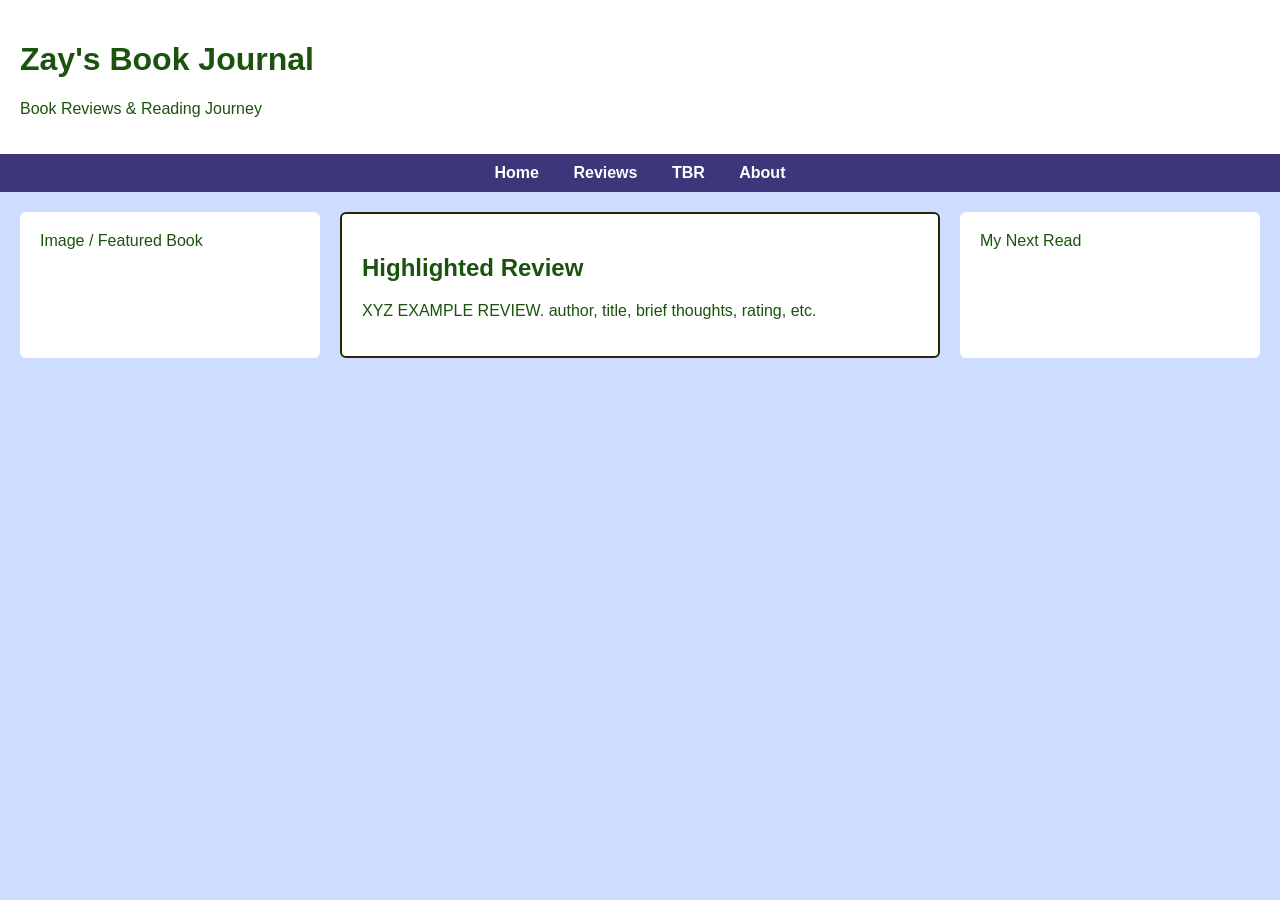
<file: index.html>
<!DOCTYPE html>
<html lang="en">
<head>
  <meta charset="UTF-8">
  <title>Zay's Book Journal</title>
  <link rel="stylesheet" href="styles.css">
</head>
<body>

  <header>
    <div class="logo"></div>
    <div>
      <h1>Zay's Book Journal</h1>
      <p>Book Reviews & Reading Journey</p>
    </div>
  </header>

<nav>
  <a href="index.html">Home</a>
  <a href="reviews.html">Reviews</a>
  <a href="TBR2.html">TBR</a>
  <a href="about.html">About</a>
</nav>

  <main class="container">
    <aside class="card">Image / Featured Book</aside>

    <section class="card highlight">
      <h2>Highlighted Review</h2>
      <p>XYZ EXAMPLE REVIEW.
        author, title, brief thoughts, rating, etc.
      </p>
    </section>

    <aside class="card">My Next Read</aside>
  </main>
</body>
</html>
</file>
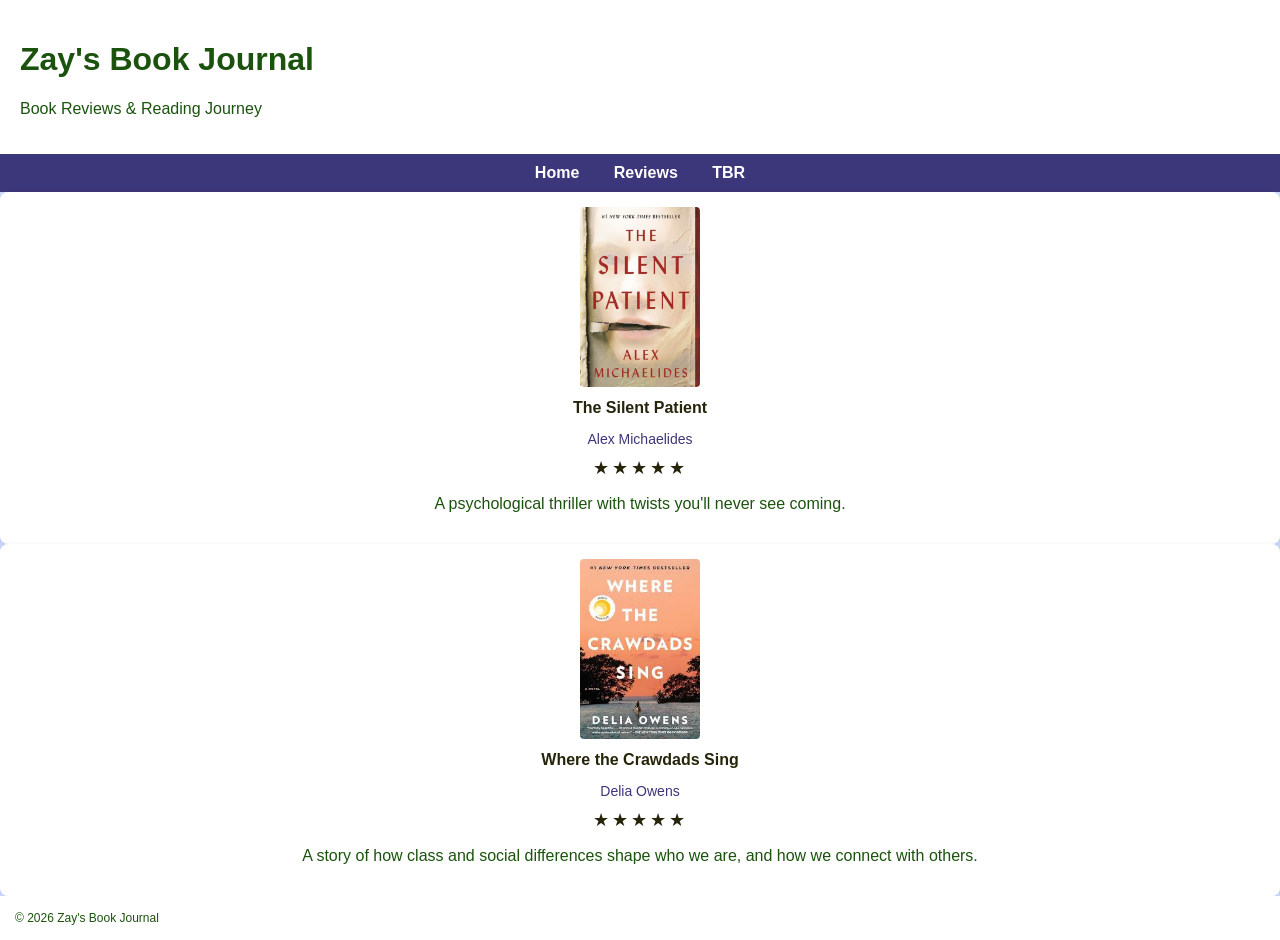
<file: reviews.html>
<!DOCTYPE html>
<html lang="en">
<head>
  <meta charset="UTF-8">
  <title>Zay's Book Journal</title>
  <link rel="stylesheet" href="styles.css">
</head>
<body>

  <header>
    <div class="logo"></div>
    <div>
      <h1>Zay's Book Journal</h1>
      <p>Book Reviews & Reading Journey</p>
    </div>
  </header>

  <nav class="main-nav">
  <a href="index.html">Home</a>
  <a href="reviews.html">Reviews</a>
  <a href="TBR2.html">TBR</a>
</nav>

  <div class="review-card">
    <img src="the-silent-patient.jpg" alt="The Silent Patient">
    <h3 class="book-title">The Silent Patient</h3>
    <p class="author">Alex Michaelides</p>
    <div class="stars">★★★★★</div>
    <p class="review-text">A psychological thriller with twists you'll never see coming.</p>
  </div>

  <div class="review-card">
    <img src="crawdads.jpeg" alt="Crawdads">
    <h3 class="book-title">Where the Crawdads Sing</h3>
    <p class="author">Delia Owens</p>
    <div class="stars">★★★★★</div>
    <p class="review-text">A story of how class and social differences shape who we are, and how we connect with others.</p>
  </div>
 <footer>
    © 2026 Zay's Book Journal
  </footer>
</body>
</html>
</file>
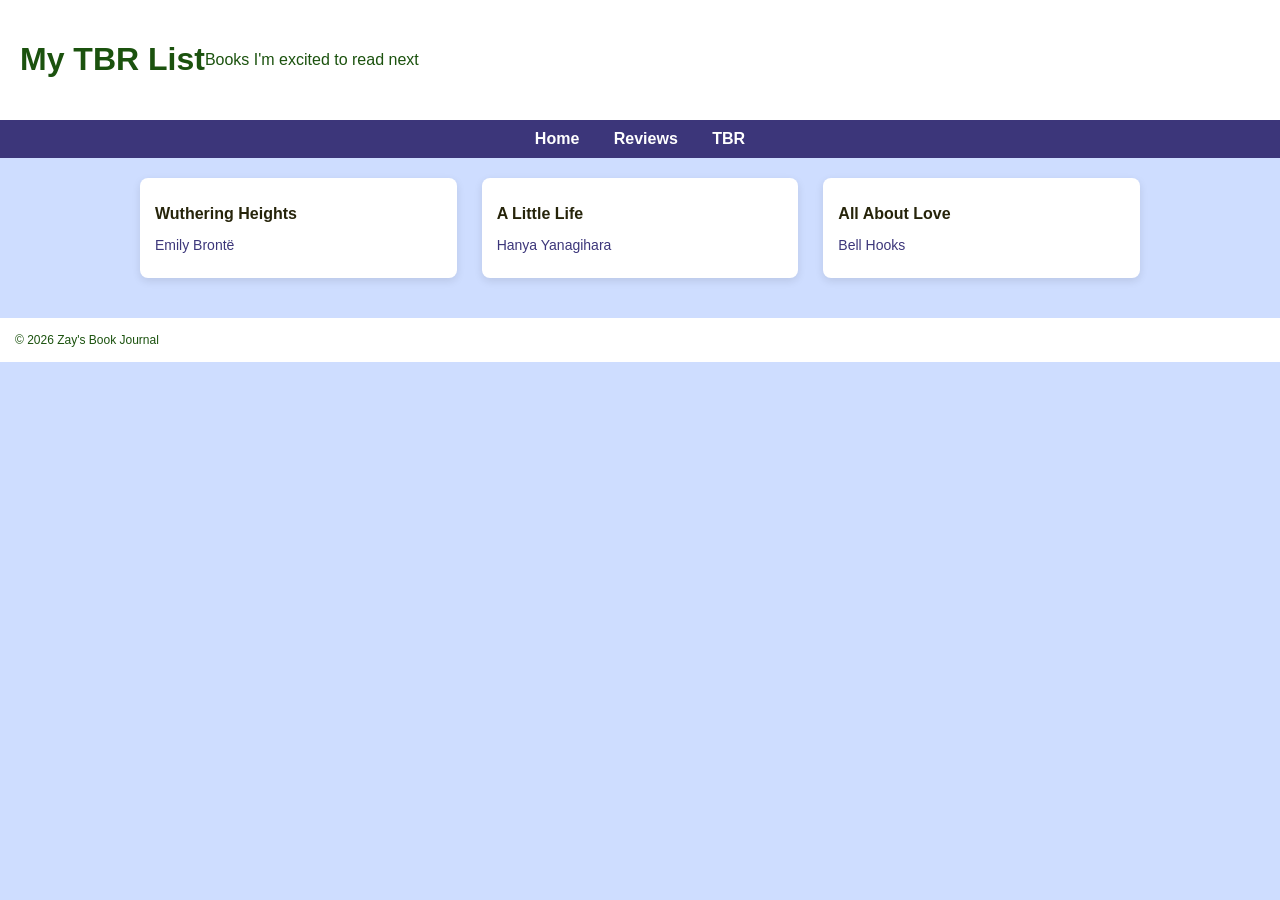
<file: TBR2.html>
<!DOCTYPE html>
<html lang="en">
<head>
  <meta charset="UTF-8">
  <title>TBR List - Zay's Book Journal</title>
  <link rel="stylesheet" href="styles.css">
</head>
<body>

  <header>
    <h1>My TBR List</h1>
    <p>Books I'm excited to read next</p>
  </header>

<nav class="main-nav">
  <a href="index.html">Home</a>
  <a href="reviews.html">Reviews</a>
  <a href="TBR2.html">TBR</a>
</nav>

  <section class="tbr-container">

    <div class="tbr-card">
      <h3 class="book-title">Wuthering Heights</h3>
      <p class="author">Emily Brontë</p>
    </div>

    <div class="tbr-card">
      <h3 class="book-title">A Little Life</h3>
      <p class="author">Hanya Yanagihara</p>
    </div>

    <div class="tbr-card">
      <h3 class="book-title">All About Love</h3>
      <p class="author">Bell Hooks</p>
    </div>

  </section>

  <footer>
    © 2026 Zay's Book Journal
  </footer>

</body>
</html>
</file>
<file: styles.css>
body {
  margin: 0;
  font-family: Arial, sans-serif;
  background-color: #ceddff;
  color: #1b520e;
}


header {
  display: flex;
  align-items: center;
  padding: 20px;
  background: white;
}


nav {
  background: #3c367a;
  text-align: center;
  padding: 10px;
}

nav a {
  color: white;
  margin: 0 15px;
  text-decoration: none;
  font-weight: bold;
}

nav a:hover {
  color: #fbf3cb;
}

.container {
  display: grid;
  grid-template-columns: 1fr 2fr 1fr;
  gap: 20px;
  padding: 20px;
}

.card {
  background: white;
  padding: 20px;
  border-radius: 6px;
}

.highlight {
  border: 2px solid #26240a;
}

.reviews {
  max-width: 1000px;     
  margin: 40px auto;      
  padding: 0 20px;
  
  display: grid;
  grid-template-columns: repeat(auto-fit, minmax(220px, 1fr));
  gap: 25px;
  justify-content: center; 
}

.review-card {
  background: white;
  border-radius: 8px;
  padding: 15px;
  text-align: center;
  box-shadow: 0 3px 8px rgba(0,0,0,0.1);
  transition: transform 0.2s ease;
}


.review-card img {
  width: 120px;
  height: 180px;
  object-fit: cover;
  border-radius: 4px;
  margin: 0 auto 10px;
  display: block;
}

.book-title {
  font-size: 18px;
  margin: 12px 0 5px;
  color: #26240a;
}

.author {
  font-size: 14px;
  margin-bottom: 10px;
  color: #3c367a;
}

.stars {
  color: #26240a;
  font-size: 18px;
  letter-spacing: 3px;
}

.tbr-container {
  max-width: 1000px;
  margin: 20px auto 40px;
  padding: 0 20px;

  display: grid;
  grid-template-columns: repeat(auto-fit, minmax(200px, 1fr));
  gap: 25px;
}

.tbr-card {
  background: white;
  border-radius: 8px;
  padding: 15px;
  box-shadow: 0 3px 8px rgba(0,0,0,0.1);
  transition: transform 0.2s ease;
}

.book-title {
  font-size: 16px;
  margin: 12px 0 5px;
  color: #26240a;
}

.author {
  font-size: 14px;
  color: #3c367a;
}

footer {
  background: white;
  padding: 15px;
  font-size: 12px;
}

.about-container {
    display: flex;
    align-items: center;
    justify-content: center;
    gap: 50px;
    padding: 60px 10%;
    flex-wrap: wrap;
}

.about-image img {
    width: 250px;
    height: 250px;
    object-fit: cover;
    border-radius: 50%; 
    box-shadow: 0 4px 12px rgba(0,0,0,0.15);
}

.about-text {
    max-width: 500px;
}

.about-text h2 {
    margin-bottom: 15px;
}

.about-text p {
    line-height: 1.6;
    margin-bottom: 15px;
}
/* NAVBAR */

.navbar {
    display: flex;
    justify-content: space-between;  /* pushes left & right apart */
    align-items: center;
    background-color: #4b4386; /* keep your purple */
    padding: 15px 40px;
}

.nav-left a,
.nav-right a {
    color: white;
    text-decoration: none;
    font-weight: 600;
    margin-right: 30px;
}

.nav-right a {
    margin-right: 0;
}

.nav-left a:hover,
.nav-right a:hover {
    opacity: 0.8;
}
</file>
